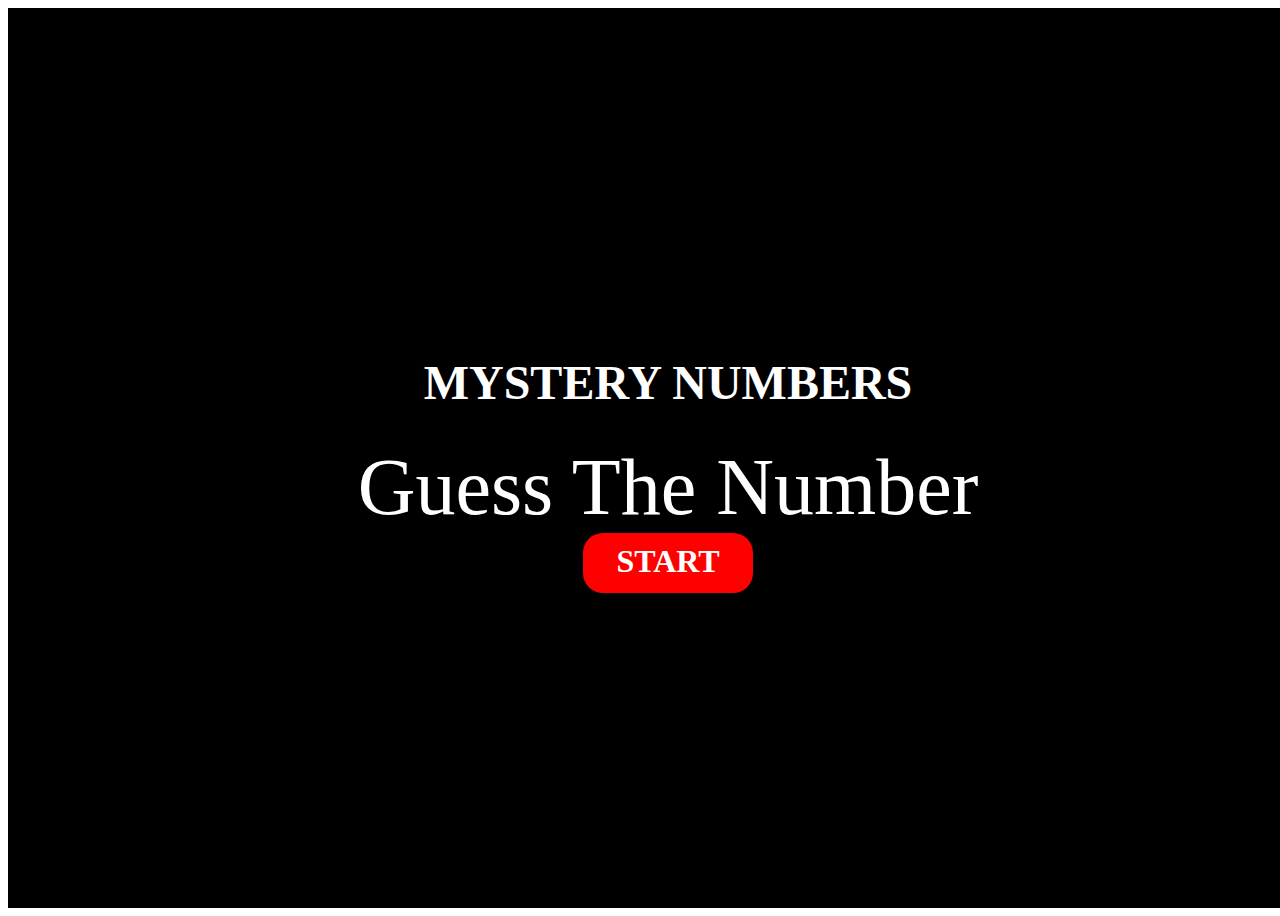
<file: index.html>
<!DOCTYPE html>
<html lang="en">
<head>
    <meta charset="UTF-8">
    <meta name="viewport" content="width=device-width, initial-scale=1.0">
    <title>Document</title>
    <link rel="stylesheet" href="./style.css">
</head>
<body>
    <div class="container">
        <div><h1>MYSTERY NUMBERS</h1></div>
        
        <div class="logo">
            Guess The Number
        </div>
        <div class="button" id="start">START</div>
    </div>

    <script src="./app.js"></script>
</body>
</html>
</file>
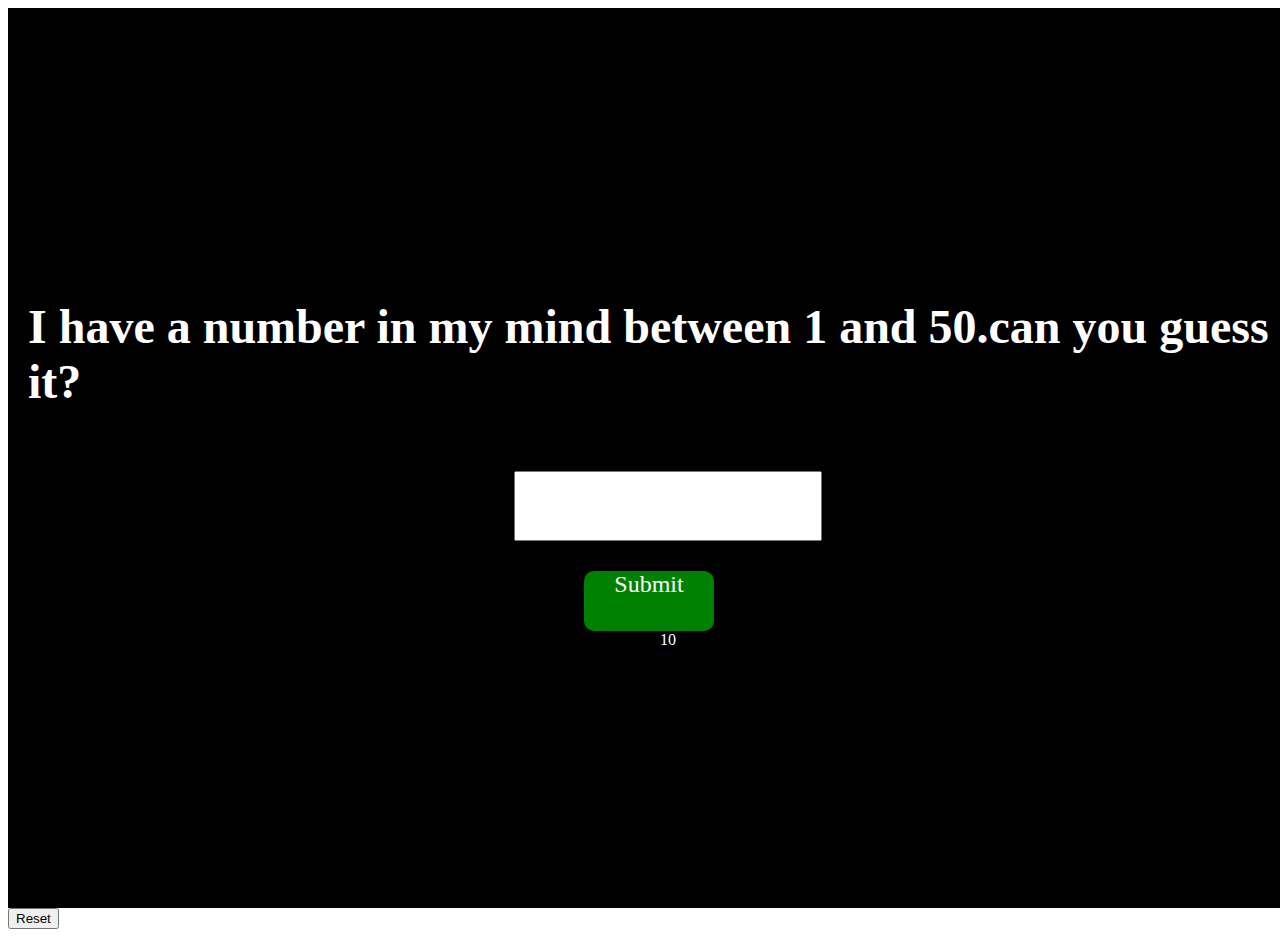
<file: game.html>
<!DOCTYPE html>
<html lang="en">
<head>
    <meta charset="UTF-8">
    <meta name="viewport" content="width=device-width, initial-scale=1.0">
    <title>Document</title>
    <link rel="stylesheet" href="./style.css">
</head>
<body>
    <div class="container">
        <h1>I have a number in my mind between 1 and 50.can you guess it?</h1>
        <div class="input-container"> 
            <input type="number" min="1" max="10" id="number-input">
            <div class="button" id="submit">Submit</div>
        </div>
        <div id="lives">10</div>
        <div id="message"></div>
    </div>
    <div>
        <button type="button" onclick="index.html">Reset</button>
    </div>

    <script src="./game.js"></script>
</body>
</html>
</file>
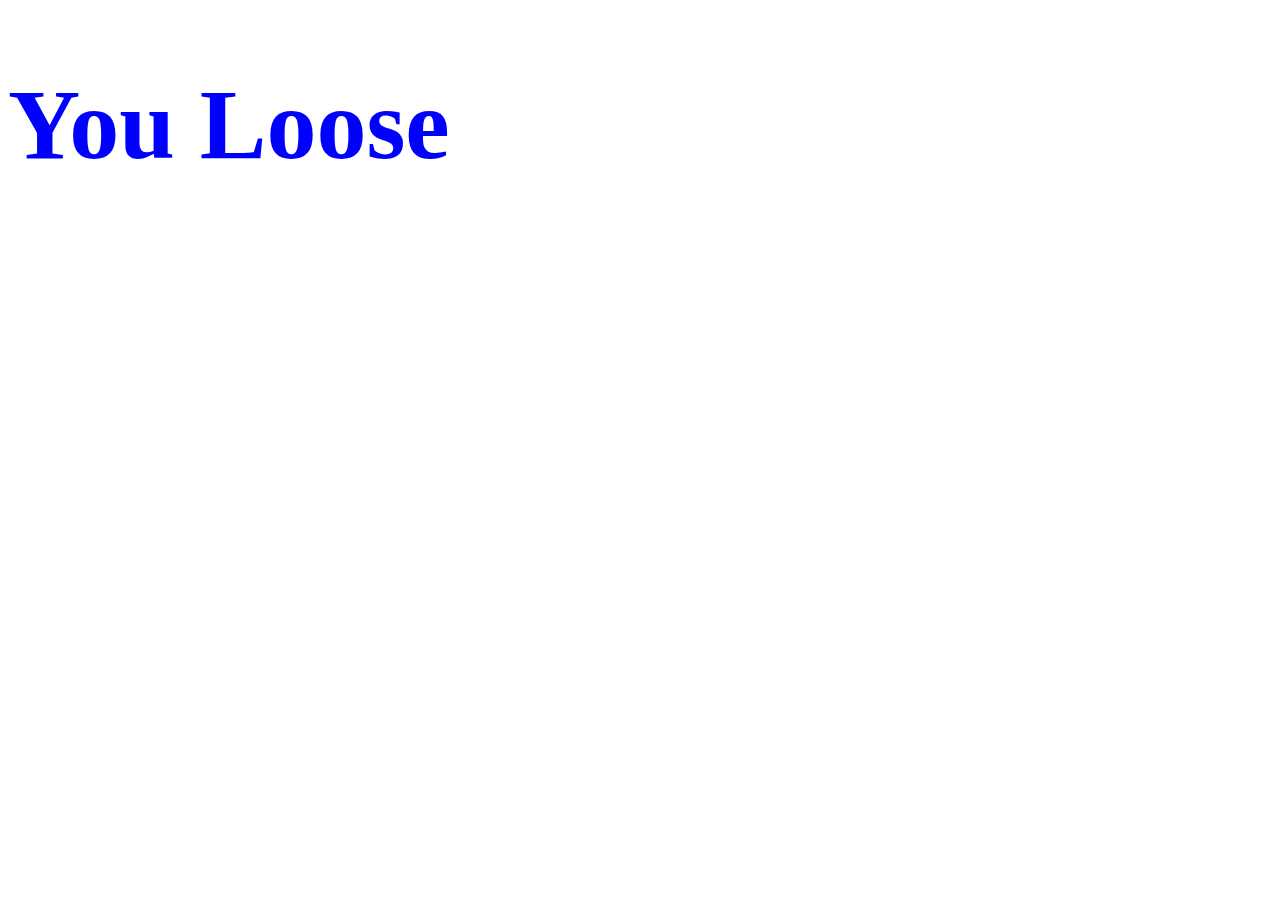
<file: loose.html>
<!DOCTYPE html>
<html lang="en">
<head>
    <meta charset="UTF-8">
    <meta name="viewport" content="width=device-width, initial-scale=1.0">
    <title>Oops!!!</title>
    <link rel="stylesheet" href="./style.css">
</head>
<body>
    <div class="loss">
    <h1 class="lose">You Loose</h1>
    </div>
    <script src="./game.js"></script>
</body>
</html>
</file>
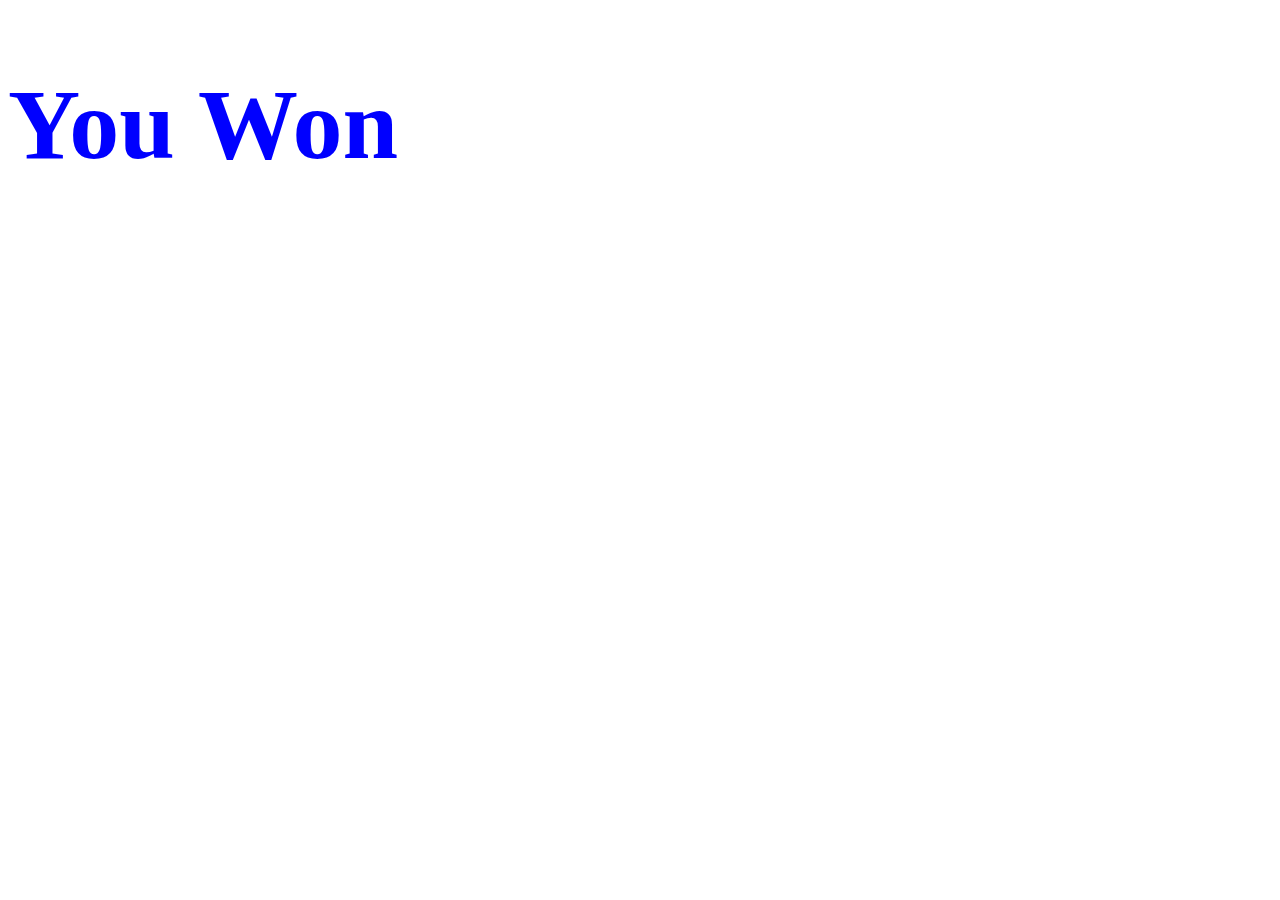
<file: win.html>
<!DOCTYPE html>
<html lang="en">
<head>
    <meta charset="UTF-8">
    <meta name="viewport" content="width=device-width, initial-scale=1.0">
    <title>Won</title>
    <link rel="stylesheet" href="./style.css">
</head>
<body>
    <div class="won">
    <h1 class="win">You Won</h1>
    </div>
    <script src="./game.js"></script>
</body>
</html>
</file>
<file: style.css>
@import url('https://fonts.googleapis.com/css2?family=Chela+One&display=swap');

body{
    font-family: 'Domine',serif;
}

.container{
    background-color: black;
    color: white;
    display: flex;
    flex-direction: column;
    justify-content: center;
    align-items: center;
    width: 100vw;
    height: 100vh;
    padding: 0 20px;
}

.logo{
    font-size: 5em;
}

#start{
    background-color: red;
    color: white;
    height: 40px;
    width: 140px;
    border-radius: 20px;
    text-align: center;
    cursor: pointer;
    font-size: 2em;
    padding: 10px 15px;
    font-weight: 800;
}

#start:hover{
    background-color: white;
    color: brown;
    cursor: pointer;
}

input{
    width: 300px;
    height: 2em;
    text-align: center;
    font-size: 2em;
    margin: 30px;
}

.button{
    width: 130px;
    height: 60px;
    background-color: green;
    color: white;
    font-size: 24px;
    border-radius: 10px;
}

#button:hover{
    background-color: green;
    color: brown;
    cursor: pointer;
}

#input-container{
    display: flex;
    text-align: center;
    align-items: center;
    flex-wrap: wrap;
     
}
#submit{
    text-align: center;
    align-items: center;
    margin-left: 100px;
}

h1{
    font-size: 3em;
}

#message{
    display: none;
    font-size: 2em;
    text-align: center;
    padding: 5px 15px;
    color: white;
}

.won{
    justify-content: center;
}
.win{
    font-size: 100px;
    color: blue;
}
.loss{
    justify-content: center;
}
.lose{
    font-size: 100px;
    color: blue;
}
</file>
